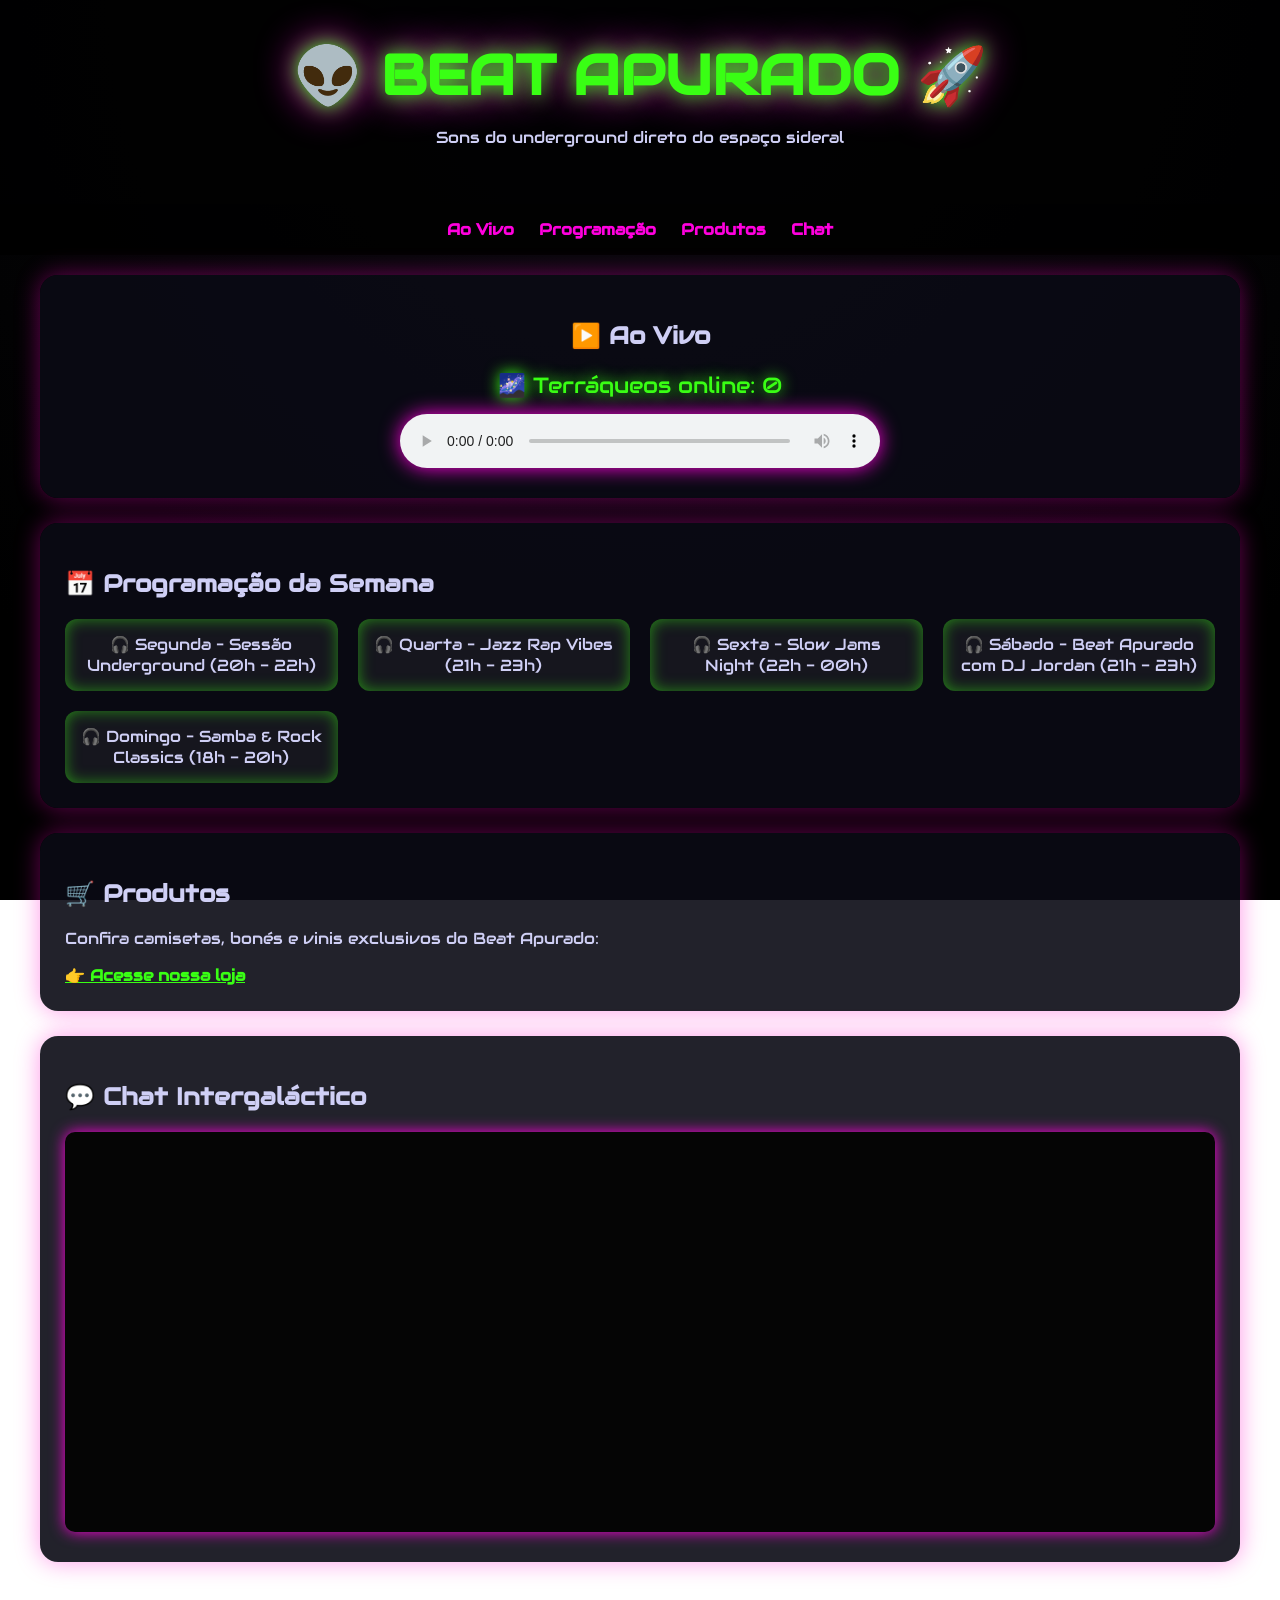
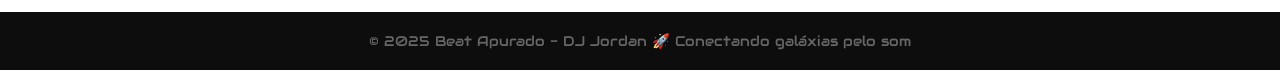
<file: index2.html>
<!DOCTYPE html>
<html lang="pt-BR">
<head>
  <meta charset="UTF-8">
  <meta name="viewport" content="width=device-width, initial-scale=1.0">
  <title>Beat Apurado 👽🚀</title>
  <style>
    @import url('https://fonts.googleapis.com/css2?family=Audiowide&display=swap');

    body {
      margin: 0;
      font-family: 'Audiowide', cursive;
      background: radial-gradient(circle at top, #0a0a0f, #000000 80%);
      background-attachment: fixed;
      color: #cfcff5;
    }

    header {
      text-align: center;
      padding: 40px 15px;
      background: rgba(0, 0, 0, 0.85);
    }

    h1 {
      font-size: 3.5rem;
      text-transform: uppercase;
      color: #39ff14;
      text-shadow: 0 0 20px #39ff14, 0 0 40px #ff00de;
      margin: 0;
    }

    nav {
      display: flex;
      justify-content: center;
      gap: 25px;
      padding: 15px;
      background: rgba(0, 0, 0, 0.9);
    }

    nav a {
      color: #ff00de;
      text-decoration: none;
      font-weight: bold;
      transition: 0.3s;
    }

    nav a:hover {
      color: #39ff14;
      text-shadow: 0 0 10px #39ff14;
    }

    .container {
      max-width: 1200px;
      margin: auto;
      padding: 20px;
      display: grid;
      gap: 25px;
    }

    section {
      background: rgba(10, 10, 20, 0.9);
      padding: 25px;
      border-radius: 18px;
      box-shadow: 0 0 25px rgba(255, 0, 200, 0.4);
    }

    .player-box {
      text-align: center;
    }

    .online-counter {
      font-size: 1.4rem;
      margin-bottom: 15px;
      color: #39ff14;
      text-shadow: 0 0 15px #39ff14;
    }

    .player-box audio {
      width: 100%;
      max-width: 480px;
      outline: none;
      border-radius: 10px;
      filter: drop-shadow(0 0 10px #ff00de);
    }

    .programacao {
      display: grid;
      grid-template-columns: repeat(auto-fit, minmax(250px, 1fr));
      gap: 20px;
    }

    .programacao .card {
      background: rgba(255, 255, 255, 0.05);
      padding: 15px;
      border-radius: 12px;
      text-align: center;
      color: #cfcff5;
      box-shadow: inset 0 0 15px rgba(57, 255, 20, 0.5);
    }

    .chat-frame {
      width: 100%;
      height: 400px;
      border: none;
      border-radius: 10px;
      background: #050505;
      box-shadow: 0 0 15px #ff00de;
    }

    footer {
      text-align: center;
      padding: 20px;
      font-size: 0.9rem;
      background: rgba(0, 0, 0, 0.95);
      margin-top: 30px;
      color: #666;
    }
  </style>
</head>
<body>
  <header>
    <h1>👽 Beat Apurado 🚀</h1>
    <p>Sons do underground direto do espaço sideral</p>
  </header>

  <nav>
    <a href="#player">Ao Vivo</a>
    <a href="#programacao">Programação</a>
    <a href="#produtos">Produtos</a>
    <a href="#chat">Chat</a>
  </nav>

  <div class="container">
    <section id="player" class="player-box">
      <h2>▶️ Ao Vivo</h2>
      <div class="online-counter">🌌 Terráqueos online: <span id="counter">0</span></div>
      <audio controls autoplay>
        <source src="https://beatapurado.radio12345.com/" type="audio/mpeg">
        Seu navegador não suporta o player de áudio.
      </audio>
    </section>

    <section id="programacao">
      <h2>📅 Programação da Semana</h2>
      <div class="programacao">
        <div class="card">🎧 Segunda – Sessão Underground (20h - 22h)</div>
        <div class="card">🎧 Quarta – Jazz Rap Vibes (21h - 23h)</div>
        <div class="card">🎧 Sexta – Slow Jams Night (22h - 00h)</div>
        <div class="card">🎧 Sábado – Beat Apurado com DJ Jordan (21h - 23h)</div>
        <div class="card">🎧 Domingo – Samba & Rock Classics (18h - 20h)</div>
      </div>
    </section>

    <section id="produtos">
      <h2>🛒 Produtos</h2>
      <p>Confira camisetas, bonés e vinis exclusivos do Beat Apurado:</p>
      <a href="https://www.mercadolivre.com.br" target="_blank" style="color:#39ff14;font-weight:bold;">👉 Acesse nossa loja</a>
    </section>

    <section id="chat">
      <h2>💬 Chat Intergaláctico</h2>
      <iframe class="chat-frame" src="https://tlk.io/beatapurado"></iframe>
    </section>
  </div>

  <footer>
    © 2025 Beat Apurado - DJ Jordan 🚀 Conectando galáxias pelo som
  </footer>

  <script>
    // Simulador de "Terráqueos online"
    const counter = document.getElementById("counter");
    setInterval(() => {
      let random = Math.floor(Math.random() * 60) + 10;
      counter.textContent = random;
    }, 4000);
  </script>
</body>
</html>
</file>
